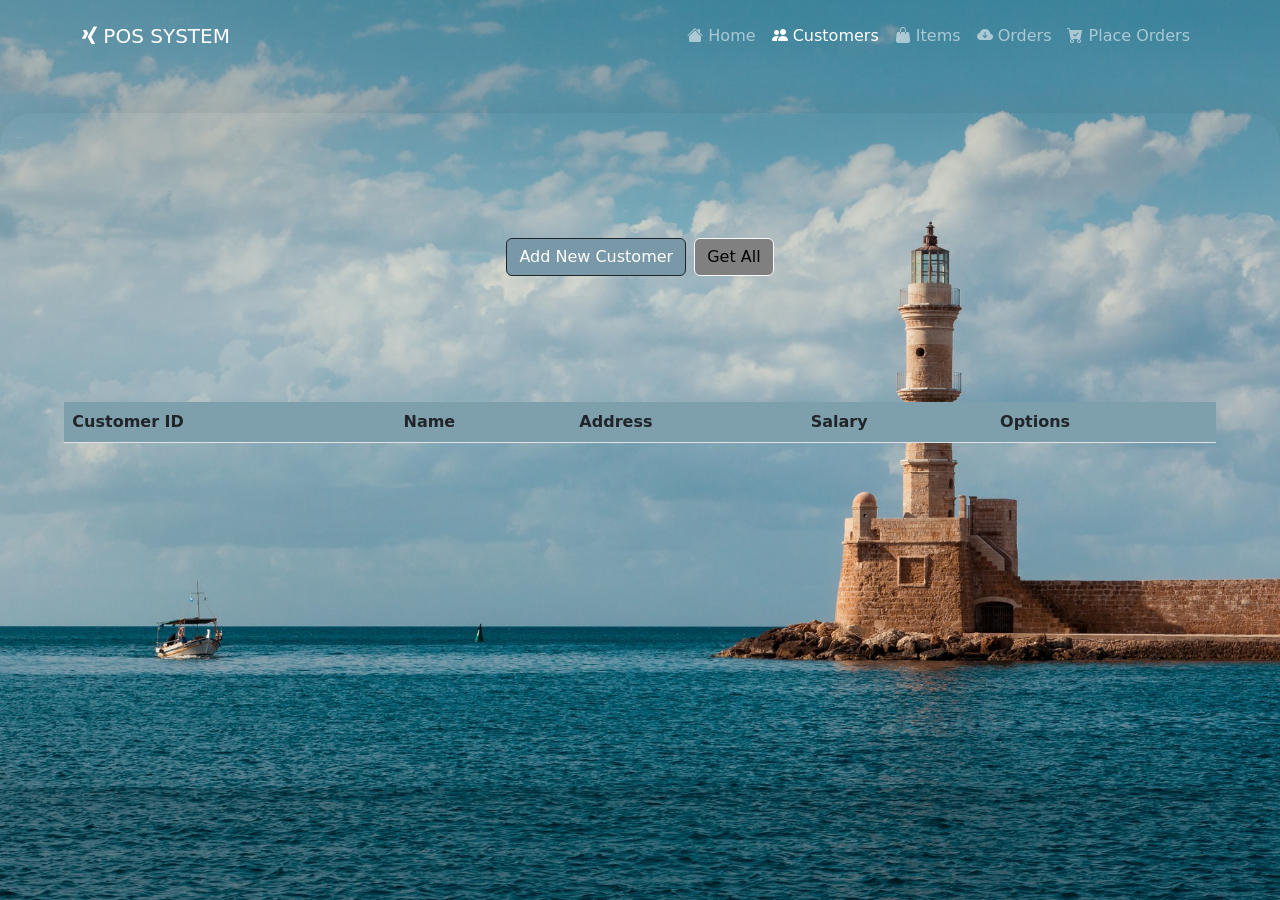
<file: FrontEnd/index.html>
<!DOCTYPE html>
<html lang="en">

<head>
  <meta charset="UTF-8">
  <title>POS | Customer</title>

  <link rel="preconnect" href="https://fonts.googleapis.com">
  <link rel="preconnect" href="https://fonts.gstatic.com" crossorigin>
  <link
          href="https://fonts.googleapis.com/css2?family=Inter&family=Poppins&family=Source+Sans+Pro:wght@300&display=swap"
          rel="stylesheet">

  <!-- Bootstrap -->
  <link rel="stylesheet" href="assets/css/bootstrap.min.css">
  <link rel="stylesheet" href="./assets/fonts-awesome/css/all.min.css">
  <link href="https://cdn.jsdelivr.net/npm/bootstrap-icons@1.3.0/font/bootstrap-icons.css" rel="stylesheet">

  <link rel="stylesheet" href="assets/css/styles.css">

  <meta name="viewport" content="width=device-width initial-scale=1">

</head>

<body class="container-fluid" id="bodyImg">

<main class="d-flex row align-items-center justify-content-center overflow-hidden">

  <section
          class="d-flex full-height flex-column h-75 col-md-12 bg-transparent shadow-lg rounded-5 align-items-center justify-content-between">

    <!-- Nav bar -->
    <div>

      <nav class="navbar fixed-top navbar-expand-lg navbar-dark p-md-3">
        <div class="container">
          <a class="navbar-brand" href="#"><i class="fa-brands fa-xing"></i> POS SYSTEM</a>
          <button
                  class="navbar-toggler"
                  type="button"
                  data-bs-toggle="collapse"
                  data-bs-target="#navbarNav"
                  aria-controls="navbarNav"
                  aria-expanded="false"
                  aria-label="Toggle navigation"
          >
            <span class="navbar-toggler-icon"></span>
          </button>

          <div class="collapse navbar-collapse" id="navbarNav">
            <div class="mx-auto"></div>
            <ul class="navbar-nav">
              <li class="nav-item">
                <a class="nav-link" aria-current="page" href="#"><i class="bi bi-house-fill"></i>
                  Home</a>
              </li>
              <li class="nav-item">
                <a class="nav-link active" aria-current="page" href="index.html"><i
                        class="bi bi-people-fill"></i> Customers</a>
              </li>
              <li class="nav-item">
                <a class="nav-link" aria-current="page" href="view/Items-page.html"><i
                        class="bi bi-handbag-fill"></i> Items</a>
              </li>

              <li class="nav-item">
                <a class="nav-link" aria-current="page" href="view/Order-details.html"><i
                        class="bi bi-cloud-arrow-down-fill"></i>
                  Orders</a>
              </li>
              <li class="nav-item">
                <a class="nav-link" aria-current="page" href="view/Purchase-order-page.html"><i
                        class="bi bi-cart-check-fill"></i>
                  Place Orders</a>
              </li>
            </ul>
          </div>
        </div>
      </nav>
    </div>

    <div class="row">
      <nav class="navbar">
        <div class="container-fluid d-flex flex-column flex-lg-row">

          <!-- Add Customers Button -->
          <button type="button" class="btn btn-dark me-2" style="background-color: #7999a8;" data-bs-toggle="modal"
                  data-bs-target="#staticBackdrop" id="btnAddCustomer">
            Add New Customer
          </button>
          <!-- Get All Button -->
          <button type="submit" class="btn btn-light"
                  style="background-color: rgb(128,128,128);" id="btnGetAll">
            Get All
          </button>
        </div>
      </nav>
    </div>

    <!-- Modal -->
    <div class="modal fade" id="staticBackdrop" data-bs-backdrop="static" data-bs-keyboard="false"
         tabindex="-1" aria-labelledby="staticBackdropLabel" aria-hidden="true">
      <div class="modal-dialog">
        <div class="modal-content">
          <div class="modal-header">
            <h5 class="modal-title" id="staticBackdropLabel">Add Customers</h5>
            <button type="button" class="btn-close" data-bs-dismiss="modal"
                    aria-label="Close"></button>
          </div>

          <!-- Form -->
          <div class="d-flex justify-content-center">
            <form id="customerForm" class="w-75">
              <div class="mb-3">
                <label for="cusId" class="form-label">Customer ID</label>
                <input type="text" class="form-control" id="cusId" name="cusId">
              </div>
              <div class="mb-3">
                <label for="cusName" class="form-label">Customer Name</label>
                <input type="text" class="form-control" id="cusName" name="cusName">
              </div>
              <div class="mb-3">
                <label for="cusAddress" class="form-label">Address</label>
                <input type="text" class="form-control" id="cusAddress" name="cusAddress">
              </div>
              <div class="mb-3">
                <label for="cusSalary" class="form-label">Salary</label>
                <input type="text" class="form-control" id="cusSalary" name="cusSalary">
              </div>
            </form>
          </div>

          <div class="modal-footer">
            <button name="" type="button" class="btn btn-warning" data-bs-dismiss="modal">Close</button>
            <button type="button" class="btn btn-success" id="btnSaveCustomer" data-bs-dismiss="modal">Save</button>
          </div>
        </div>
      </div>
    </div>

    <!-- Table -->
    <div class="row d-flex overflow-auto mb-5 h-50 col-11">
      <table class="table table-striped table-hover" id="tblCustomer">
        <thead class="sticky-top" style="background-color: #7ea0ad;">
        <tr>
          <th scope="col">Customer ID</th>
          <th scope="col">Name</th>
          <th scope="col">Address</th>
          <th scope="col">Salary</th>
          <th scope="col">Options</th>
        </tr>
        </thead>
        <tbody id="body">

        </tbody>
      </table>
    </div>

  </section>
  <link rel="stylesheet" href="">
</main>

<!-- JS For Bootstrap -->
<script src="assets/js/bootstrap.min.js"></script>

<!-- JS For jQuery -->
<script src="assets/js/jquery-3.6.1.min.js"></script>

<!-- Model -->
<script src="model/Customer.js"></script>

<!-- Controller -->
<script src="controller/ManageCustomerController.js"></script>


</body>

</html>
</file>
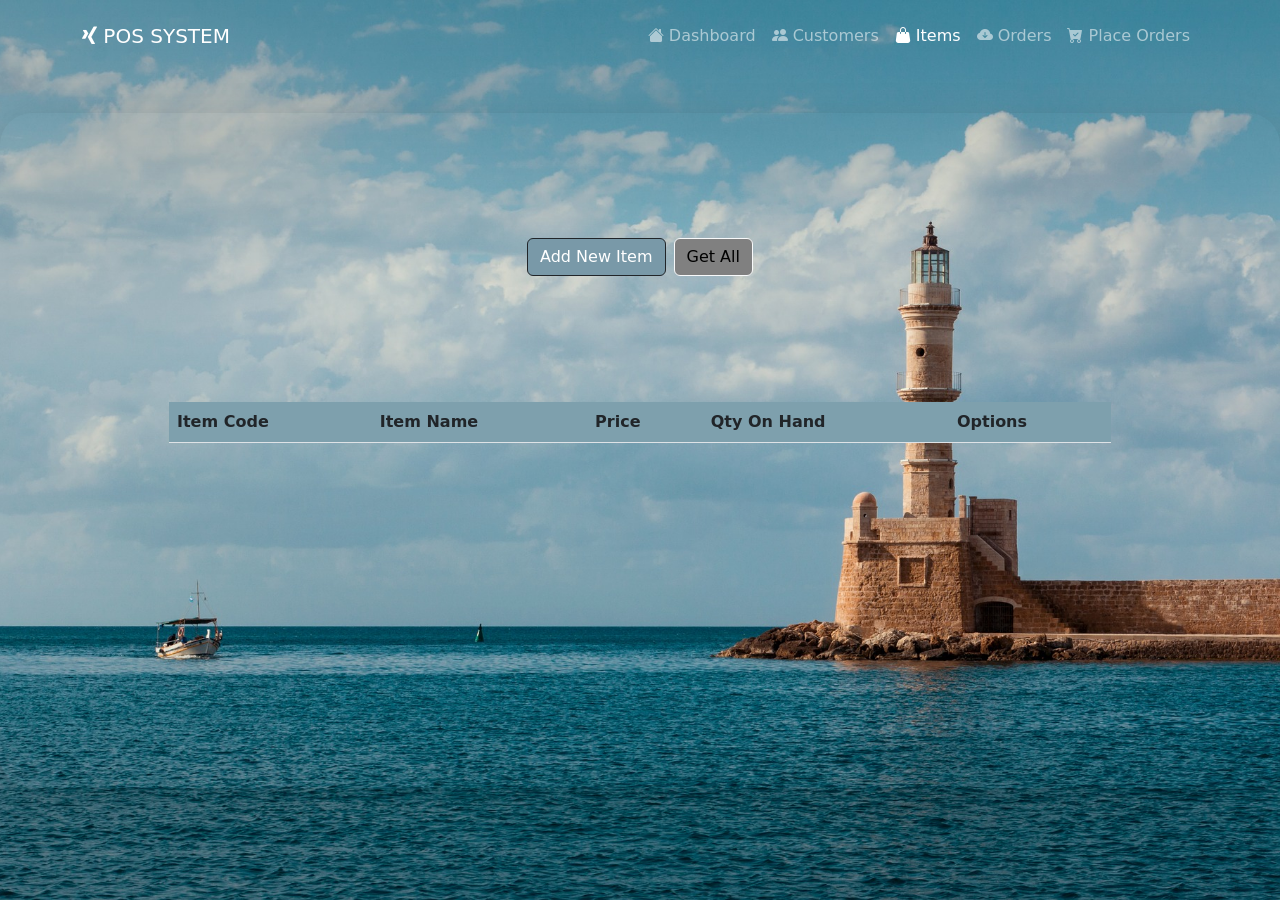
<file: FrontEnd/view/Items-page.html>
<!DOCTYPE html>
<html lang="en">
<head>
    <meta charset="UTF-8">
    <title>POS | Items</title>

    <link rel="preconnect" href="https://fonts.googleapis.com">
    <link rel="preconnect" href="https://fonts.gstatic.com" crossorigin>
    <link href="https://fonts.googleapis.com/css2?family=Inter&family=Poppins&family=Source+Sans+Pro:wght@300&display=swap"
          rel="stylesheet">

    <!-- Bootstrap -->
    <link rel="stylesheet" href="../assets/css/bootstrap.min.css">
    <link rel="stylesheet" href="../assets/fonts-awesome/css/all.min.css">
    <link href="https://cdn.jsdelivr.net/npm/bootstrap-icons@1.3.0/font/bootstrap-icons.css" rel="stylesheet">

    <link rel="stylesheet" href="../assets/css/styles.css">

    <meta name="viewport" content="width=device-width initial-scale=1">

</head>

<body class="container-fluid" id="bodyImg">

    <main class="d-flex row align-items-center justify-content-center overflow-hidden">

        <section
                class="d-flex full-height flex-column h-75 col-md-12 bg-transparent shadow-lg rounded-5 align-items-center justify-content-between">

            <!-- Nav bar -->
            <div>
                <nav class="navbar fixed-top navbar-expand-lg navbar-dark p-md-3">
                    <div class="container">
                        <a class="navbar-brand" href="#"><i class="fa-brands fa-xing"></i> POS SYSTEM</a>
                        <button
                                class="navbar-toggler"
                                type="button"
                                data-bs-toggle="collapse"
                                data-bs-target="#navbarNav"
                                aria-controls="navbarNav"
                                aria-expanded="false"
                                aria-label="Toggle navigation"
                        >
                            <span class="navbar-toggler-icon"></span>
                        </button>

                        <div class="collapse navbar-collapse" id="navbarNav">
                            <div class="mx-auto"></div>
                            <ul class="navbar-nav">
                                <li class="nav-item">
                                    <a class="nav-link" aria-current="page" href="#"><i class="bi bi-house-fill"></i>
                                        Dashboard</a>
                                </li>
                                <li class="nav-item">
                                    <a class="nav-link" aria-current="page" href="../index.html"><i
                                            class="bi bi-people-fill"></i> Customers</a>
                                </li>
                                <li class="nav-item">
                                    <a class="nav-link active" aria-current="page" href="Items-page.html"><i
                                            class="bi bi-handbag-fill"></i> Items</a>
                                </li>
                                <li class="nav-item">
                                    <a class="nav-link" aria-current="page" href="./Order-details.html"><i
                                            class="bi bi-cloud-arrow-down-fill"></i>
                                        Orders</a>
                                </li>
                                <li class="nav-item">
                                    <a class="nav-link" aria-current="page" href="./Purchase-order-page.html"><i
                                            class="bi bi-cart-check-fill"></i>
                                        Place Orders</a>
                                </li>
                            </ul>
                        </div>
                    </div>
                </nav>
            </div>

            <!-- Search bar -->
            <div class="row">
                <nav class="navbar">
                    <div class="container-fluid d-flex flex-column flex-lg-row">
                        <!-- Add Items Button -->
                        <button type="button" class="btn btn-dark me-2" style="background-color: #7999a8;" data-bs-toggle="modal"
                                data-bs-target="#staticBackdrop" id="btnAddItem">
                            Add New Item
                        </button>

                        <!-- Get All Button -->
                        <button type="button" class="btn btn-light"
                                style="background-color: rgb(128,128,128);" id="btnGetAll">
                            Get All
                        </button>

                        <!-- Modal -->
                        <div class="modal fade" id="staticBackdrop" data-bs-backdrop="static" data-bs-keyboard="false"
                             tabindex="-1" aria-labelledby="staticBackdropLabel" aria-hidden="true">
                            <div class="modal-dialog">
                                <div class="modal-content">
                                    <div class="modal-header">
                                        <h5 class="modal-title" id="staticsBackdropLabel">Add Item</h5>
                                        <button type="button" class="btn-close" data-bs-dismiss="modal"
                                                aria-label="Close"></button>
                                    </div>

                                    <!-- Form -->
                                    <div class="d-flex justify-content-center">
                                        <form class="w-75" id="itemForm">
                                            <div class="mb-3">
                                                <label for="code" class="form-label">Item Code</label>
                                                <input type="text" class="form-control" id="code" name="code">
                                            </div>
                                            <div class="mb-3">
                                                <label for="itemName" class="form-label">Item Name</label>
                                                <input type="text" class="form-control" id="itemName" name="itemName">
                                            </div>
                                            <div class="mb-3">
                                                <label for="price" class="form-label">Price</label>
                                                <input type="text" class="form-control" id="price" name="price">
                                            </div>
                                            <div class="mb-3">
                                                <label for="qtyOnHand" class="form-label">Quantity On Hand</label>
                                                <input type="text" class="form-control" id="qtyOnHand" name="qtyOnHand">
                                            </div>
                                        </form>
                                    </div>

                                    <div class="modal-footer">
                                        <button type="button" class="btn btn-warning" data-bs-dismiss="modal">Clear</button>
                                        <button type="button" class="btn btn-success" data-bs-dismiss="modal" id="btnSave">Save</button>
                                    </div>
                                </div>
                            </div>
                        </div>
                    </div>
                </nav>
            </div>

            <!-- Table -->
            <div class="d-flex overflow-auto h-50 w-75 mb-5">
                <table class="table table-striped table-hover" id="tblItem">
                    <thead class="sticky-top" style="background-color: #7ea0ad;">
                    <tr>
                        <th scope="col">Item Code</th>
                        <th scope="col">Item Name</th>
                        <th scope="col">Price</th>
                        <th scope="col">Qty On Hand</th>
                        <th scope="col">Options</th>
                    </tr>
                    </thead>
                    <tbody class="" id="body">

                    </tbody>
                </table>
            </div>

        </section>
    </main>

<!-- JS For Bootstrap -->
<script src="../assets/js/bootstrap.min.js"></script>

<!-- JS For jQuery -->
<script src="../assets/js/jquery-3.6.1.min.js"></script>

<script src="../controller/ManageItemController.js"></script>

</body>
</html>
</file>
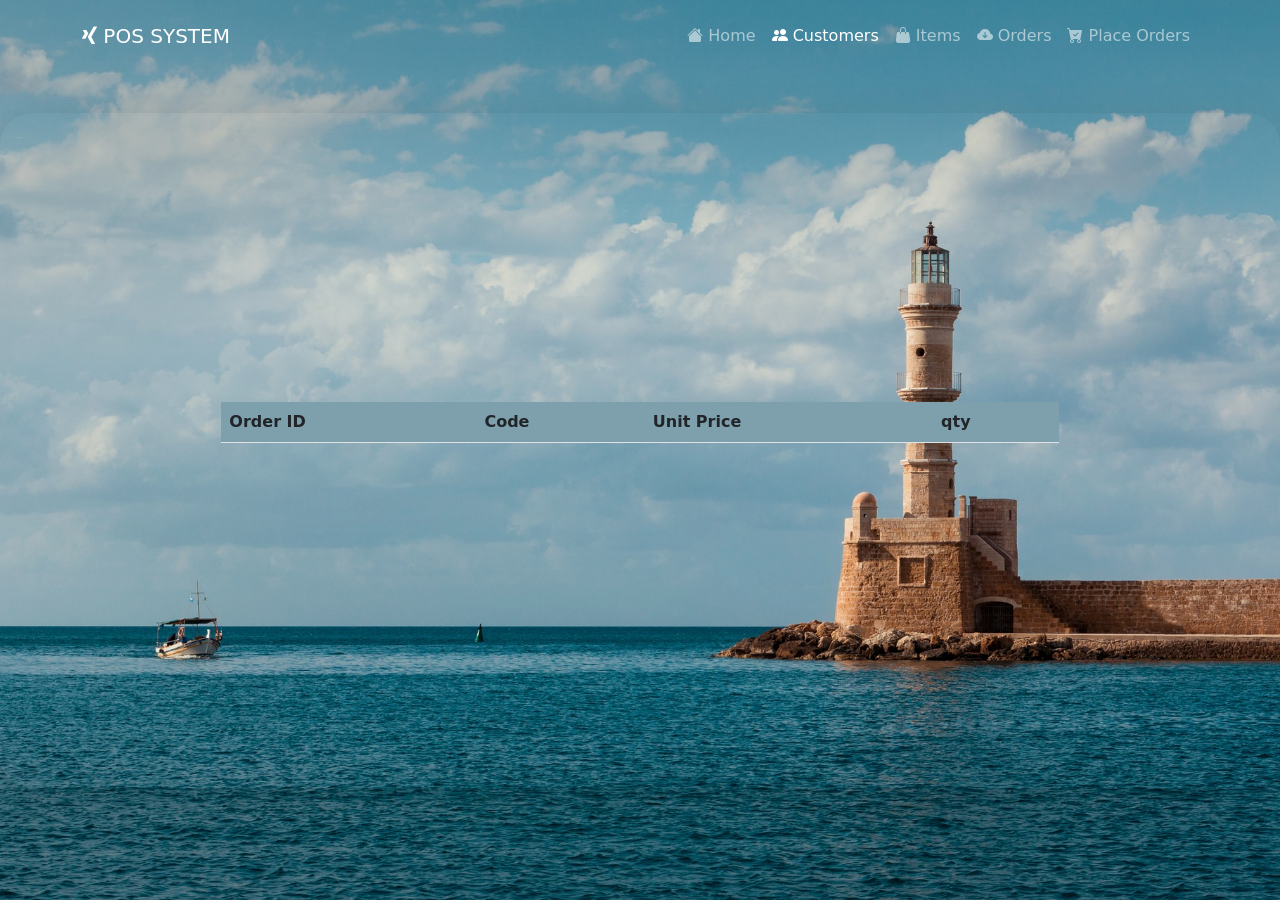
<file: FrontEnd/view/Order-details.html>
<!DOCTYPE html>
<html lang="en">
<head>
    <meta charset="UTF-8">
    <title>POS | OrderDetails</title>

    <link rel="preconnect" href="https://fonts.googleapis.com">
    <link rel="preconnect" href="https://fonts.gstatic.com" crossorigin>
    <link href="https://fonts.googleapis.com/css2?family=Inter&family=Poppins&family=Source+Sans+Pro:wght@300&display=swap"
          rel="stylesheet">

    <!-- Bootstrap -->
    <link rel="stylesheet" href="../assets/css/bootstrap.min.css">
    <link rel="stylesheet" href="../assets/fonts-awesome/css/all.min.css">
    <link href="https://cdn.jsdelivr.net/npm/bootstrap-icons@1.3.0/font/bootstrap-icons.css" rel="stylesheet">

    <link rel="stylesheet" href="../assets/css/styles.css">

    <meta name="viewport" content="width=device-width initial-scale=1">

</head>


<body class="container-fluid" id="bodyImg">

<main class="d-flex row align-items-center justify-content-center overflow-hidden">

    <section
            class="d-flex full-height flex-column h-75 col-md-12 bg-transparent shadow-lg rounded-5 align-items-center justify-content-between">

        <!-- Nav bar -->
        <div>
            <!--<nav class="navbar navbar-expand-lg bg-white border-bottom sticky-top" style="border-radius: 10px;">
                <div class="container-fluid">
                    <a class="navbar-brand" href="#" style="font-weight: 700; font-size: 25px; color: rgb(165, 42, 114);">
                        <img src="../assets/img/icon1.png" alt=""
                             style="width: 25px; height: 25px; border:2px; border-radius: 100%;">The Flora</a>
                    <div class="collapse navbar-collapse" id="navbarSupportedContent">
                        <ul class="navbar-nav me-auto mb-2 mb-lg-0">
                            <li class="nav-item">
                                <a class="nav-link" aria-current="page" href="#"><i class="bi bi-house-fill"></i>
                                    Dashboard</a>
                            </li>
                            <li class="nav-item">
                                <a class="nav-link" aria-current="page" href="../index.html"><i
                                        class="bi bi-people-fill"></i> Customers</a>
                            </li>
                            <li class="nav-item">
                                <a class="nav-link" aria-current="page" href="Items-page.html"><i
                                        class="bi bi-handbag-fill"></i> Items</a>
                            </li>
                            <li class="nav-item">
                                <a class="nav-link" aria-current="page" href="Purchase-order-page.html"><i
                                        class="bi bi-cart-check-fill"></i>
                                    Place Orders</a>
                            </li>
                            <li class="nav-item">
                                <a class="nav-link active" aria-current="page" href="#"><i
                                        class="bi bi-cloud-arrow-down-fill"></i>
                                    Order Details</a>
                            </li>

                        </ul>
                    </div>
                </div>
            </nav>-->

            <nav class="navbar fixed-top navbar-expand-lg navbar-dark p-md-3">
                <div class="container">
                    <a class="navbar-brand" href="#"><i class="fa-brands fa-xing"></i> POS SYSTEM</a>
                    <button
                            class="navbar-toggler"
                            type="button"
                            data-bs-toggle="collapse"
                            data-bs-target="#navbarNav"
                            aria-controls="navbarNav"
                            aria-expanded="false"
                            aria-label="Toggle navigation"
                    >
                        <span class="navbar-toggler-icon"></span>
                    </button>

                    <div class="collapse navbar-collapse" id="navbarNav">
                        <div class="mx-auto"></div>
                        <ul class="navbar-nav">
                            <li class="nav-item">
                                <a class="nav-link" aria-current="page" href="#"><i class="bi bi-house-fill"></i>
                                    Home</a>
                            </li>
                            <li class="nav-item">
                                <a class="nav-link active" aria-current="page" href="../index.html"><i
                                        class="bi bi-people-fill"></i> Customers</a>
                            </li>
                            <li class="nav-item">
                                <a class="nav-link" aria-current="page" href="./Items-page.html"><i
                                        class="bi bi-handbag-fill"></i> Items</a>
                            </li>

                            <li class="nav-item">
                                <a class="nav-link" aria-current="page" href="./Order-details.html"><i
                                        class="bi bi-cloud-arrow-down-fill"></i>
                                    Orders</a>
                            </li>
                            <li class="nav-item">
                                <a class="nav-link" aria-current="page" href="./Purchase-order-page.html"><i
                                        class="bi bi-cart-check-fill"></i>
                                    Place Orders</a>
                            </li>
                        </ul>
                    </div>
                </div>
            </nav>
        </div>

        <!-- Search bar -->
        <div class="row">
            <nav class="navbar">
                <div class="container-fluid d-flex flex-column flex-lg-row">

                </div>
            </nav>
        </div>

        <!-- Table -->
        <div class="row d-flex overflow-auto mb-5 h-50 col-lg-8 col-12">
            <table class="table table-striped table-hover" id="tblCustomer">
                <thead class="sticky-top" style="background-color: #7ea0ad;">
                <tr>
                    <th scope="col">Order ID</th>
                    <th scope="col">Code</th>
                    <th scope="col">Unit Price</th>
                    <th scope="col">qty</th>
                </tr>
                </thead>
                <tbody id="body">

                </tbody>
            </table>
        </div>

    </section>
</main>

<!-- JS For Bootstrap -->
<script src="../assets/js/bootstrap.min.js"></script>

<!-- JS For jQuery -->
<script src="../assets/js/jquery-3.6.1.min.js"></script>

<!-- Controller -->
<script src="../controller/ManageOrderDetailsController.js"></script>

</body>

</html>
</file>
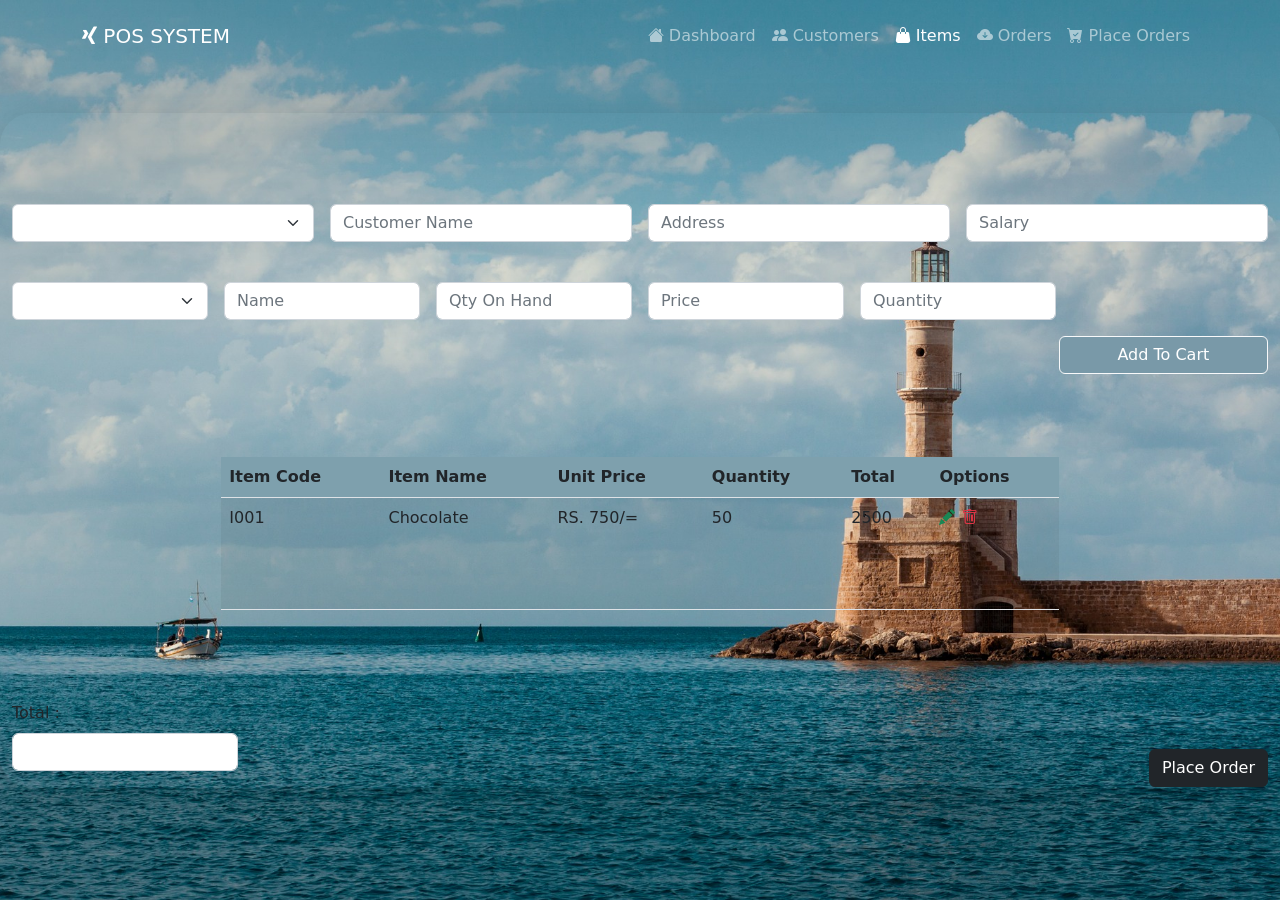
<file: FrontEnd/view/Purchase-order-page.html>
<!DOCTYPE html>
<html lang="en">
<head>
    <meta charset="UTF-8">
    <title>POS | Place Orders</title>

    <link rel="preconnect" href="https://fonts.googleapis.com">
    <link rel="preconnect" href="https://fonts.gstatic.com" crossorigin>
    <link href="https://fonts.googleapis.com/css2?family=Inter&family=Poppins&family=Source+Sans+Pro:wght@300&display=swap"
          rel="stylesheet">

    <!-- Bootstrap -->
    <link rel="stylesheet" href="../assets/css/bootstrap.min.css">
    <link rel="stylesheet" href="../assets/fonts-awesome/css/all.min.css">
    <link href="https://cdn.jsdelivr.net/npm/bootstrap-icons@1.3.0/font/bootstrap-icons.css" rel="stylesheet">
    <link rel="stylesheet" href="../assets/css/styles.css">
    <meta name="viewport" content="width=device-width initial-scale=1">

</head>

<body class="container-fluid" id="bodyImg">

<main class="d-flex row align-items-center justify-content-center overflow-hidden">

    <section
            class="d-flex full-height flex-column h-75 col-md-12 bg-transparent shadow-lg rounded-5 align-items-center justify-content-between">

        <!-- Nav bar -->
        <div>
            <nav class="navbar fixed-top navbar-expand-lg navbar-dark p-md-3">
                <div class="container">
                    <a class="navbar-brand" href="#"><i class="fa-brands fa-xing"></i> POS SYSTEM</a>
                    <button
                            class="navbar-toggler"
                            type="button"
                            data-bs-toggle="collapse"
                            data-bs-target="#navbarNav"
                            aria-controls="navbarNav"
                            aria-expanded="false"
                            aria-label="Toggle navigation"
                    >
                        <span class="navbar-toggler-icon"></span>
                    </button>

                    <div class="collapse navbar-collapse" id="navbarNav">
                        <div class="mx-auto"></div>
                        <ul class="navbar-nav">
                            <li class="nav-item">
                                <a class="nav-link" aria-current="page" href="#"><i class="bi bi-house-fill"></i>
                                    Dashboard</a>
                            </li>
                            <li class="nav-item">
                                <a class="nav-link" aria-current="page" href="../index.html"><i
                                        class="bi bi-people-fill"></i> Customers</a>
                            </li>
                            <li class="nav-item">
                                <a class="nav-link active" aria-current="page" href="Items-page.html"><i
                                        class="bi bi-handbag-fill"></i> Items</a>
                            </li>
                            <li class="nav-item">
                                <a class="nav-link" aria-current="page" href="./Order-details.html"><i
                                        class="bi bi-cloud-arrow-down-fill"></i>
                                    Orders</a>
                            </li>
                            <li class="nav-item">
                                <a class="nav-link" aria-current="page" href="./Purchase-order-page.html"><i
                                        class="bi bi-cart-check-fill"></i>
                                    Place Orders</a>
                            </li>
                        </ul>
                    </div>
                </div>
            </nav>
        </div>

        <div>
            <form class="row g-3">
                <div class="col-md-3">
                    <label for="cmbCustomerId" class="form-label"></label>
                    <select id="cmbCustomerId" class="form-select">

                    </select>
                </div>
                <div class="col-md-3">
                    <label for="cusName" class="form-label"></label>
                    <input type="text" class="form-control" id="cusName" placeholder="Customer Name">
                </div>
                <div class="col-md-3">
                    <label for="cusAddress" class="form-label"></label>
                    <input type="text" class="form-control" id="cusAddress" placeholder="Address">
                </div>
                <div class="col-md-3">
                    <label for="cusSalary" class="form-label"></label>
                    <input type="text" class="form-control" id="cusSalary" placeholder="Salary">
                </div>
                <div class="col-md-2">
                    <label for="cmbItemCode" class="form-label"></label>
                    <select id="cmbItemCode" class="form-select">

                    </select>
                </div>
                <div class="col-md-2">
                    <label for="item_name" class="form-label"></label>
                    <input type="text" class="form-control" id="item_name" placeholder="Name">
                </div>
                <div class="col-md-2">
                    <label for="qty_OnHand" class="form-label"></label>
                    <input type="number" class="form-control" id="qty_OnHand" placeholder="Qty On Hand">
                </div>
                <div class="col-md-2">
                    <label for="unitPrice" class="form-label"></label>
                    <input type="number" class="form-control" id="unitPrice" placeholder="Price">
                </div>
                <div class="col-md-2">
                    <label for="txtQty" class="form-label"></label>
                    <input type="number" class="form-control" id="txtQty" placeholder="Quantity">
                </div>
                <div class="d-flex col-12 justify-content-end">
                    <div class="col-lg-2 d-flex flex-column justify-content-end">
                        <button type="button" class="btn btn-outline-light mb-3" id="btnAddToCart"
                                style="color: rgb(255, 255, 255); background-color: #7999a8; opacity: 1;">Add To Cart</button>
                    </div>
                </div>
            </form>
        </div>

        <!-- Table -->
        <div class="d-flex overflow-auto h-25 col-lg-8 col-12">
            <table class="table table-striped table-hover" id="tblCart">
                <thead class="sticky-top" style="background-color: #7ea0ad;">
                <tr>
                    <th scope="col">Item Code</th>
                    <th scope="col">Item Name</th>
                    <th scope="col">Unit Price</th>
                    <th scope="col">Quantity</th>
                    <th scope="col">Total</th>
                    <th scope="col">Options</th>
                </tr>
                </thead>
                <tbody>
                <tr>
                    <td>I001</td>
                    <td>Chocolate</td>
                    <td>RS. 750/=</td>
                    <td>50</td>
                    <td>2500</td>
                    <td>
                        <i class="bi bi-pencil-fill text-success"></i>
                        <i class="bi bi-trash text-danger"></i>
                    </td>
                </tbody>
            </table>
        </div>

        <div
                class="d-flex flex-column flex-md-row justify-content-between align-items-md-end align-items-center w-100">
            <div class="mb-2 d-flex flex-column">
                <label for="total" class="form-label disabled mt-2">Total : </label>
                <input type="text" class="form-control mb-2" id="total" >
            </div>

            <!-- Place Order Button -->
            <div>
                <button type="button" class="btn btn-dark" data-bs-toggle="modal" id="btnPlaceOrder"
                        style="opacity: 1;">Place Order</button>
            </div>

            <!-- Modal -->
            <div class="modal fade" id="staticBackdrop" data-bs-backdrop="static" data-bs-keyboard="false"
                 tabindex="-1" aria-labelledby="staticBackdropLabel" aria-hidden="true">
                <div class="modal-dialog">
                    <div class="modal-content">
                        <div class="modal-header">
                            <h5 class="modal-title" id="staticBackdropLabel">Place Order</h5>
                            <button type="button" class="btn-close" data-bs-dismiss="modal"
                                    aria-label="Close"></button>
                        </div>

                        <!-- Form -->
                        <div class="row justify-content-center">
                            <form class="w-75">
                                <div class="mb-3">
                                    <label for="orderId" class="form-label">Order ID</label>
                                    <input type="text" class="form-control" id="orderId">
                                </div>
                                <div class="mb-3">
                                    <label for="customerId" class="form-label">Customer ID</label>
                                    <select id="customerId" class="form-select">
                                        <option>C001</option>
                                        <option>C002</option>
                                        <option>C003</option>
                                    </select>
                                </div>
                                <div class="mb-3">
                                    <label for="totalAmount" class="form-label">Total</label>
                                    <input type="text" class="form-control" id="totalAmount">
                                </div>
                                <div class="mb-3">
                                    <label for="dis" class="form-label">Discount</label>
                                    <input type="text" class="form-control" id="dis">
                                </div>
                                <div class="mb-3">
                                    <label for="amount" class="form-label">Amount</label>
                                    <input type="text" class="form-control" id="amount">
                                </div>
                            </form>
                        </div>

                        <div class="modal-footer">
                            <button type="button" class="btn btn-warning" data-bs-dismiss="modal">Close</button>
                            <button type="button" class="btn btn-success">Purchase</button>
                        </div>
                    </div>
                </div>
            </div>
        </div>
    </section>
</main>

<!-- JS For Bootstrap -->
<script src="../assets/js/bootstrap.min.js"></script>

<!-- JS For jQuery -->
<script src="../assets/js/jquery-3.6.1.min.js"></script>

<!-- Controller -->
<script src="../controller/PurchaseOrderController.js"></script>

</body>

</html>
</file>
<file: FrontEnd/assets/css/styles.css>
#bodyImg {
    background: url("../img/cover.jpg");
    background-size: cover;
    background-position: right;
}

main{
    height: 100vh;
}


i:hover{
    cursor: pointer;
}

.overflow-x{
    overflow-x: hidden !important;
}

@media all and (min-width: 0) and (max-width: 768px){
    .full-height{
        height: 100vh !important;
    }
    .extra-height{
        height: 190vh !important;
    }
    .margin{
        margin-bottom: 5px;
    }
}
</file>
